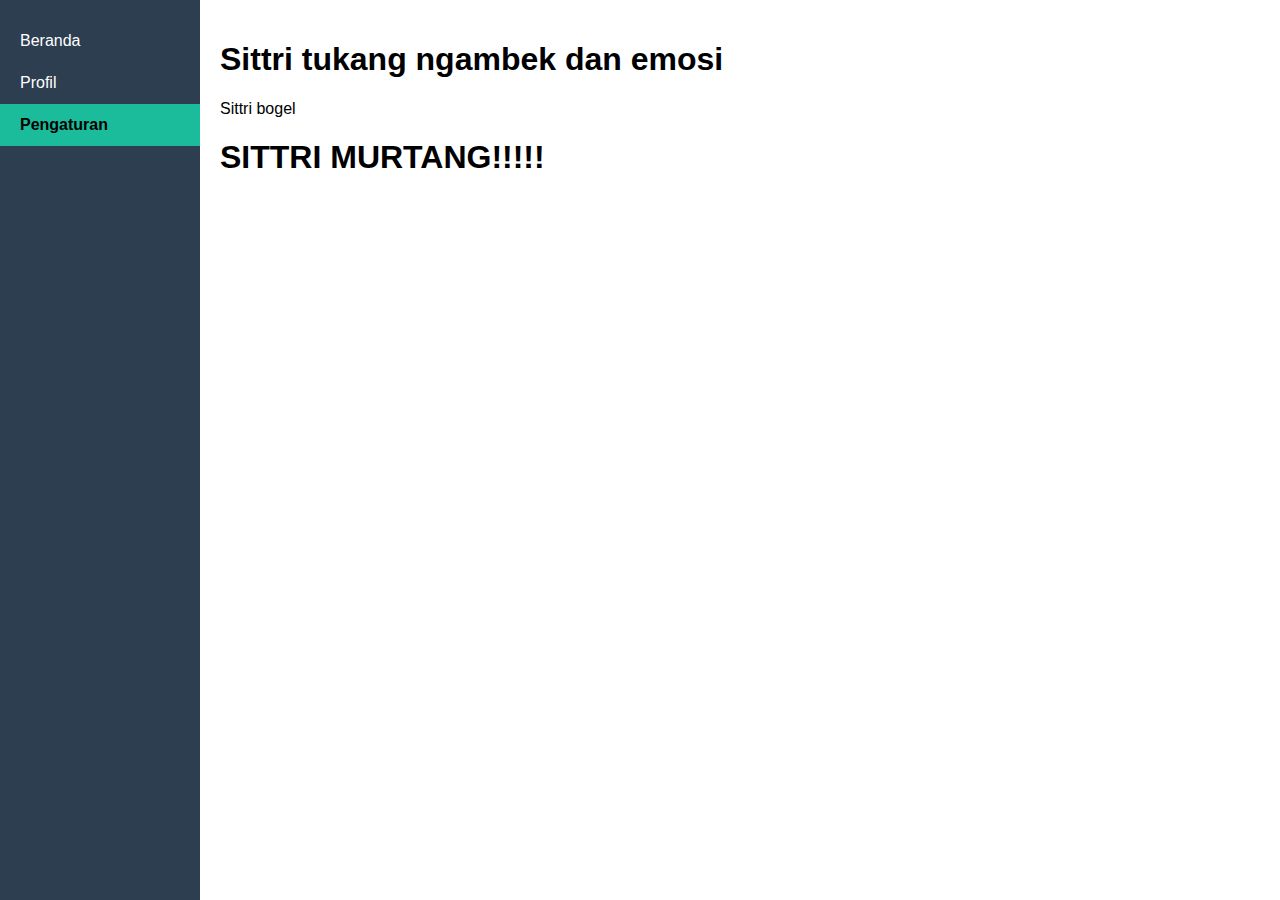
<file: pengaturan.html>
<!DOCTYPE html> 
<html lang="id"> 
  <head> 
    <title>Sidebar Sederhana</title> 
    <link rel="stylesheet" href="style.css" /> 
  </head> 
 
  <body> 
    <div class="sidebar"> 
      <a href="index.html" >Beranda</a> 
      <a href="profil.html" >Profil</a> 
      <a href="pengaturan.html" class="active">Pengaturan</a> 
    </div> 
 
    <div class="content"> 
      <h1>Sittri tukang ngambek dan emosi</h1> 
      <p>Sittri bogel</p> 
      <h1>SITTRI MURTANG!!!!!</h1>
    </div> 
  </body> 
</html>
</file>
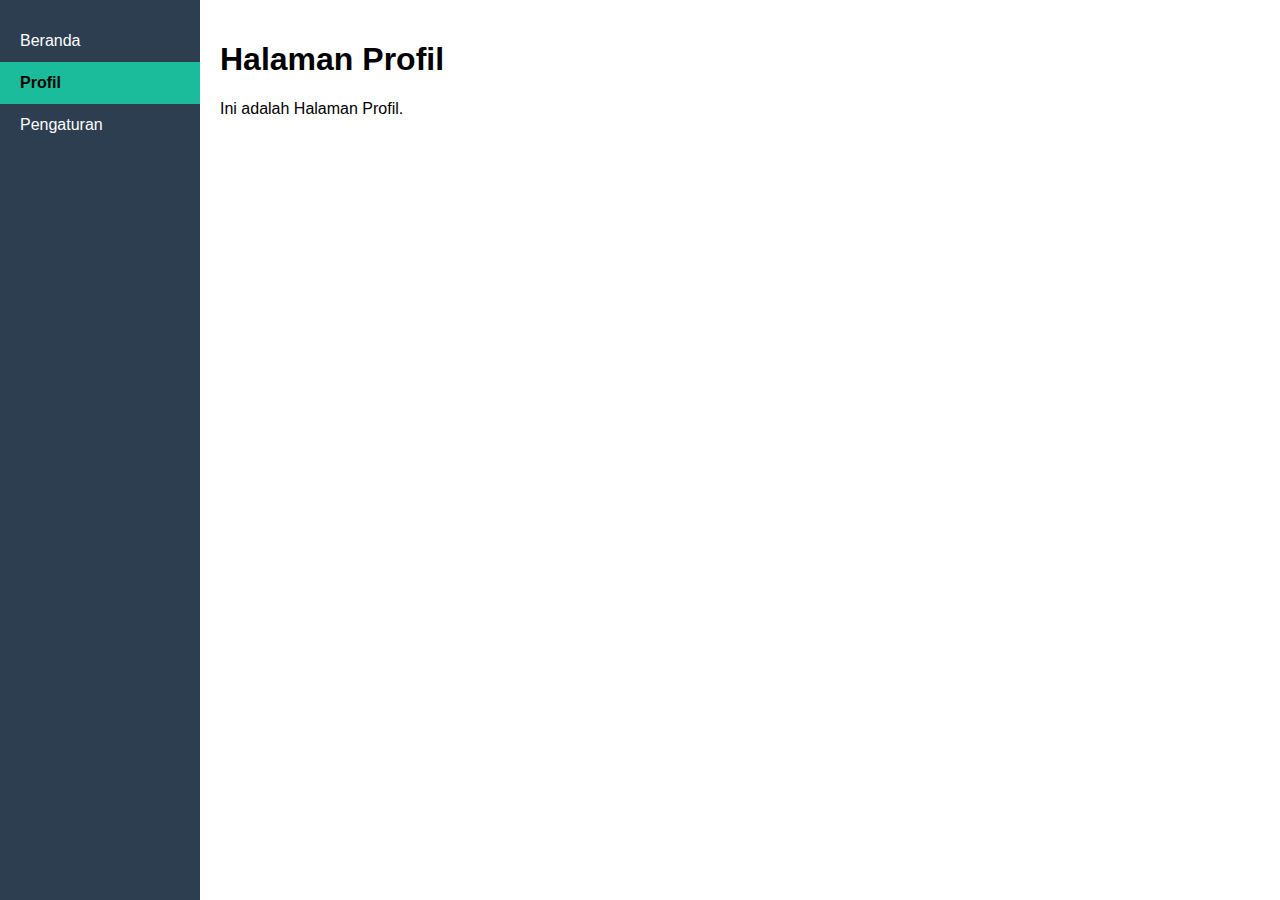
<file: profil.html>
<!DOCTYPE html> 
<html lang="id"> 
  <head> 
    <title>Sidebar Sederhana</title> 
    <link rel="stylesheet" href="style.css" /> 
  </head> 
 
  <body> 
    <div class="sidebar"> 
      <a href="index.html" >Beranda</a> 
      <a href="profil.html" class="active">Profil</a> 
      <a href="pengaturan.html">Pengaturan</a></div> 
 
    <div class="content"> 
      <h1>Halaman Profil</h1> 
      <p>Ini adalah Halaman Profil.</p> 
    </div> 
  </body> 
</html>
</file>
<file: style.css>
body {
 margin: 0;
 font-family: Arial, sans-serif;
 display: flex;
 }
 .sidebar {
 width: 200px;
 height: 100vh;
 background-color: #2c3e50;
 color: white;
 padding-top: 20px;
 position: fixed;
 }
 .sidebar a {
 display: block;
 color: white;
 padding: 12px 20px;
 text-decoration: none;
 transition: background 0.3s;
 }
 .sidebar a:hover {
 background-color: #34495e;
 }
 .sidebar a.active {
 background-color: #1abc9c;
 color: black;
 font-weight: bold;
 }
 .content {
 margin-left: 200px;
 padding: 20px;
 flex: 1;
 }
</file>
